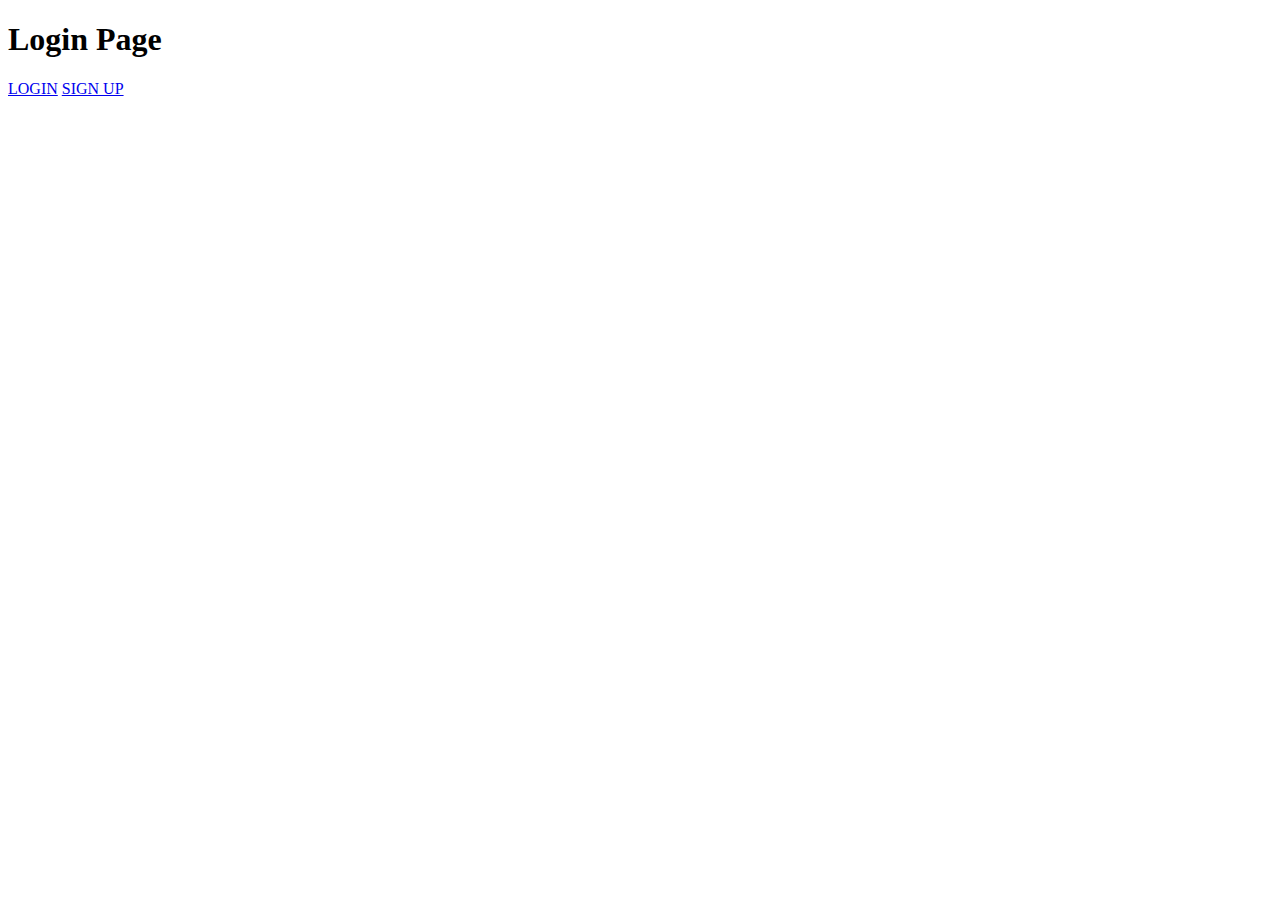
<file: login-page.html>
<!DOCTYPE html>
<html lang="en">
    <header class="header">
        <div class="container">
            <div class="row">
                <div class="col-lg-12">
                    <div class="text-container">
                        <h1>Login Page</h1>
                        <a class="btn-solid-lg" href="index.html">LOGIN</a>
                        <a class="btn-solid-lg" href="index.html">SIGN UP</a>
                    </div> <!-- end of text-container -->
                </div> <!-- end of col -->
            </div> <!-- end of row -->
        </div>
    </header>
</html>
</file>
